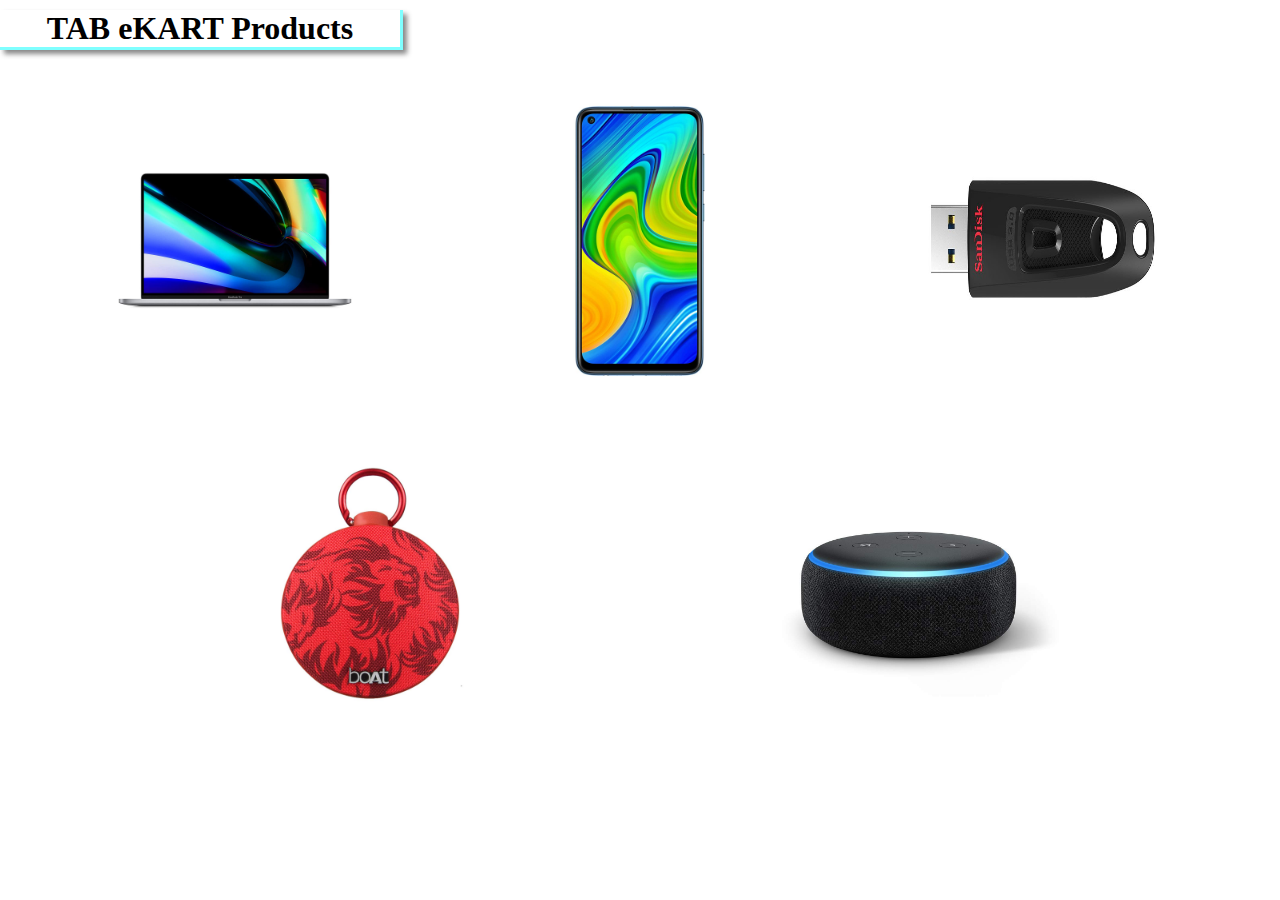
<file: index.html>
<!DOCTYPE html>
<html>

<head>
    <title>TAB eKART Products</title>
    <link rel="stylesheet" type="text/css" href="style.css">
</head>

<body>
    <h1>TAB eKART Products</h1>

    <div class="container">
        <a href="mac.html"><img src="MacBook.jpg" alt="Mac Laptop"></a>
        <a href="redmi.html"><img src=" RedmiNote9.jpg" alt="Redmi Smartphone"></a>
        <a href="sandisk.html"><img src="SanDisk.jpg" alt="SanDisk pendrive"></a>
        <a href="boat.html"><img src="BoatStone.jpg" alt="BoatStone speaker"></a>
        <a href="echodot.html"><img src="AmazonEchoDot.jpg" alt="AmazonEchoDot Smart speaker"></a>
    </div>
</body>

</html>
</file>
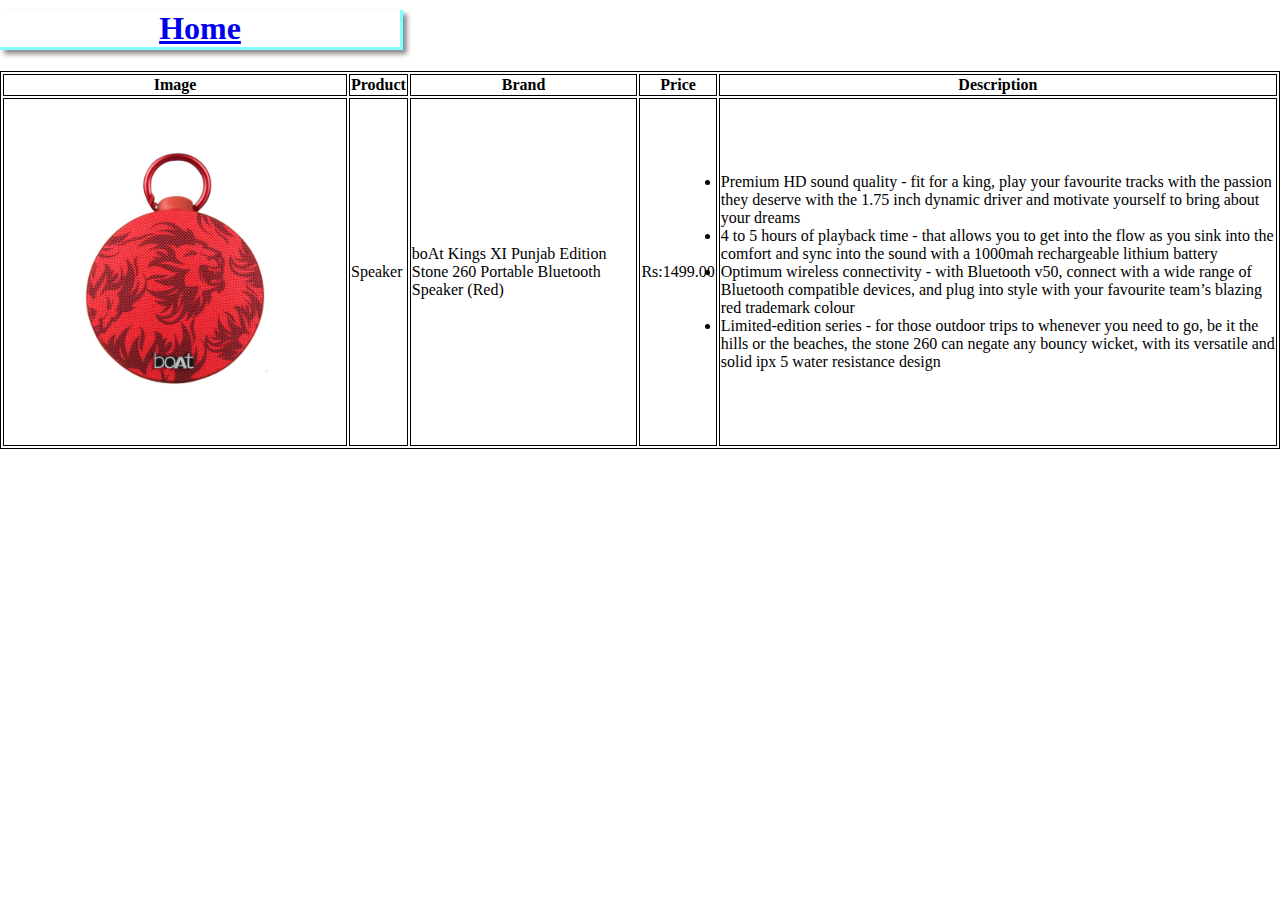
<file: boat.html>
<!DOCTYPE html>
<html lang="en">

<head>
    <meta charset="UTF-8">
    <meta name="viewport" content="width=device-width, initial-scale=1.0">
    <title>Boat Speaker</title>
    <link rel="stylesheet" type="text/css" href="style.css">
    <style>
        table,
        th,
        td {
            border: 1px solid black;
        }
    </style>
</head>

<body>
    <header>
        <h1><a href="index.html">Home</a></h1>
    </header>
    <table>
        <tr>
            <th>Image</th>
            <th>Product</th>
            <th>Brand</th>
            <th>Price</th>
            <th>Description</th>
        </tr>
        <tr>
            <td><img src="BoatStone.jpg" alt="Image not found!" width="300 px" height="300px"></td>
            <td>Speaker</td>
            <td>boAt Kings XI Punjab Edition Stone 260 Portable Bluetooth Speaker (Red)</td>
            <td>Rs:1499.00</td>
            <td>
                <li>Premium HD sound quality - fit for a king, play your favourite tracks with the passion they deserve
                    with the 1.75 inch dynamic driver and motivate yourself to bring about your dreams</li>
                <li>4 to 5 hours of playback time - that allows you to get into the flow as you sink into the comfort
                    and sync into the sound with a 1000mah rechargeable lithium battery</li>
                <li>Optimum wireless connectivity - with Bluetooth v50, connect with a wide range of Bluetooth
                    compatible devices, and plug into style with your favourite team’s blazing red trademark colour</li>
                <li>Limited-edition series - for those outdoor trips to whenever you need to go, be it the hills or the
                    beaches, the stone 260 can negate any bouncy wicket, with its versatile and solid ipx 5 water
                    resistance design</li>
            </td>
        </tr>
    </table>
</body>

</html>
</file>
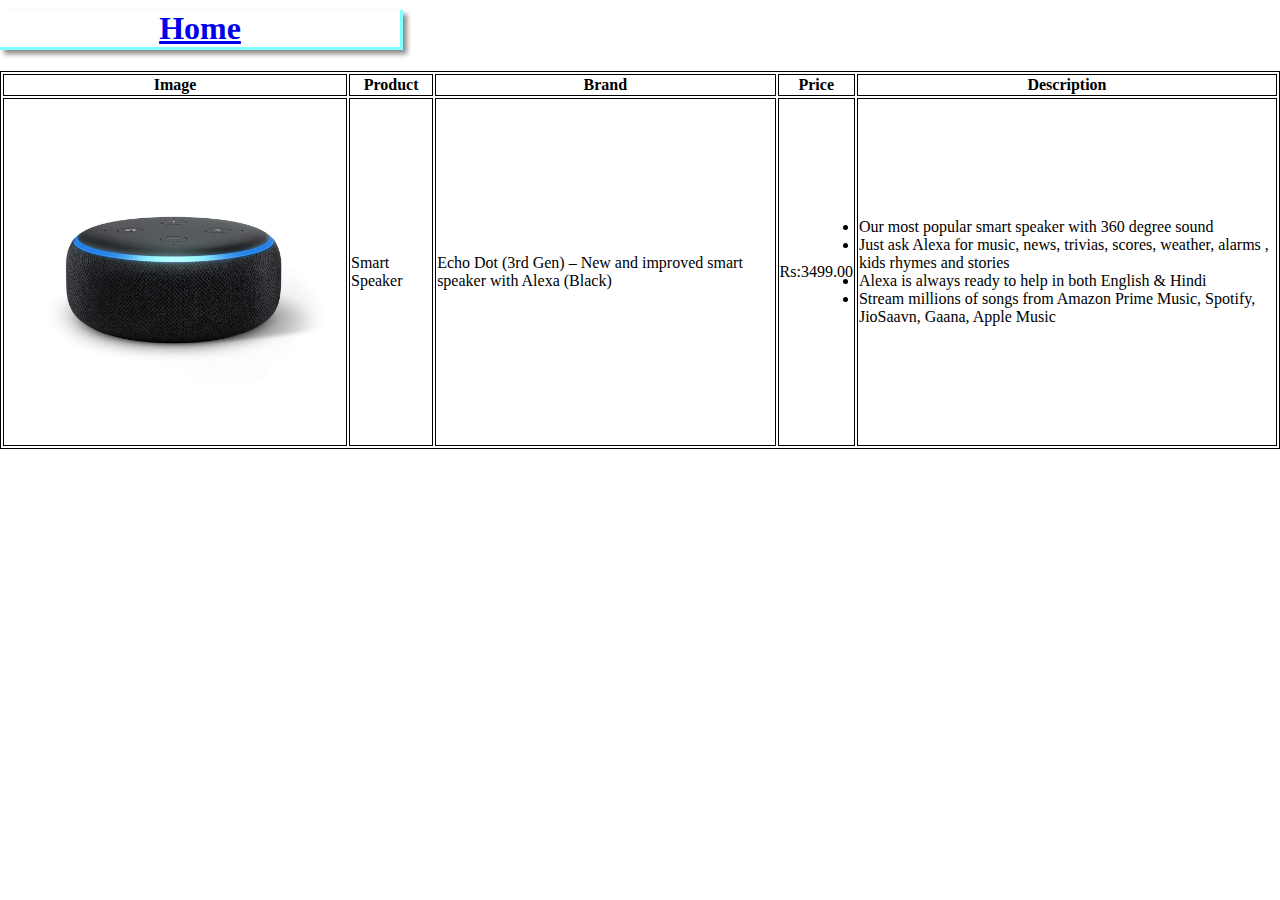
<file: echodot.html>
<!DOCTYPE html>
<html lang="en">

<head>
    <meta charset="UTF-8">
    <meta name="viewport" content="width=device-width, initial-scale=1.0">
    <title>Amazon Echo dot</title>
    <link rel="stylesheet" type="text/css" href="style.css">
    <style>
        table,
        th,
        td {
            border: 1px solid black;
        }
    </style>
</head>

<body>
    <header>
        <h1><a href="index.html">Home</a></h1>
    </header>
    <table>
        <tr>
            <th>Image</th>
            <th>Product</th>
            <th>Brand</th>
            <th>Price</th>
            <th>Description</th>
        </tr>
        <tr>
            <td><img src="AmazonEchoDot.jpg" alt="Image not found!" width="300 px" height="300px"></td>
            <td>Smart Speaker</td>
            <td>Echo Dot (3rd Gen) – New and improved smart speaker with Alexa (Black)</td>
            <td>Rs:3499.00</td>
            <td>
                <li>Our most popular smart speaker with 360 degree sound</li>
                <li>Just ask Alexa for music, news, trivias, scores, weather, alarms , kids rhymes and stories</li>
                <li>Alexa is always ready to help in both English & Hindi</li>
                <li>Stream millions of songs from Amazon Prime Music, Spotify, JioSaavn, Gaana, Apple Music</li>
            </td>
        </tr>
    </table>
</body>

</html>
</file>
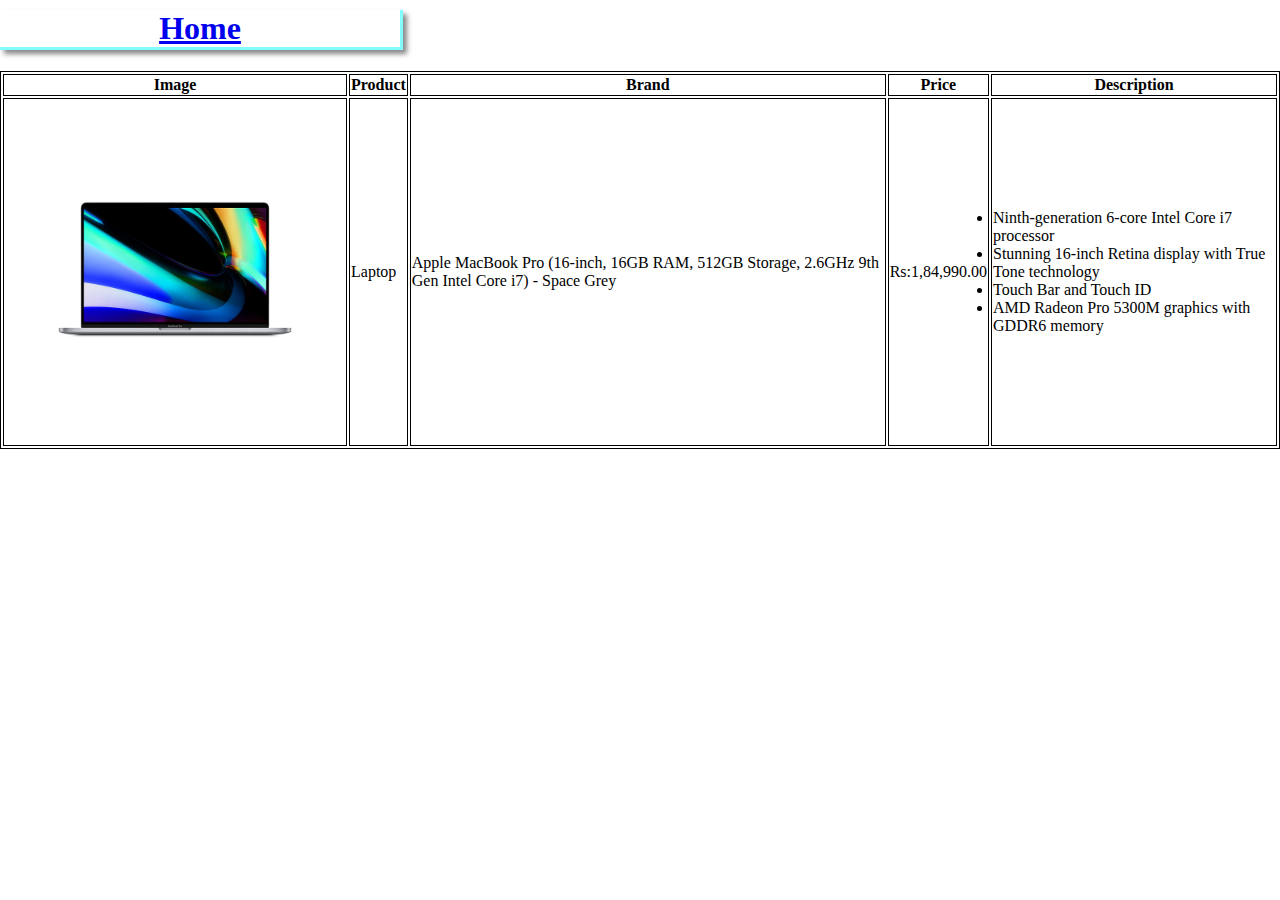
<file: mac.html>
<!DOCTYPE html>
<html lang="en">

<head>
    <meta charset="UTF-8">
    <meta name="viewport" content="width=device-width, initial-scale=1.0">
    <title>Mac Laptop</title>
    <link rel="stylesheet" type="text/css" href="style.css">
    <style>
        table,
        th,
        td {
            border: 1px solid black;
        }
    </style>
</head>

<body>
    <header>
        <h1><a href="index.html">Home</a></h1>
    </header>
    <table>
        <tr>
            <th>Image</th>
            <th>Product</th>
            <th>Brand</th>
            <th>Price</th>
            <th>Description</th>
        </tr>
        <tr>
            <td><img src="MacBook.jpg" alt="Image not found!" width="300 px" height="300px"></td>
            <td>Laptop</td>
            <td>Apple MacBook Pro (16-inch, 16GB RAM, 512GB Storage, 2.6GHz 9th Gen Intel Core i7) - Space Grey</td>
            <td>Rs:1,84,990.00</td>
            <td>
                <li>Ninth-generation 6-core Intel Core i7 processor</li>
                <li>Stunning 16-inch Retina display with True Tone technology</li>
                <li>Touch Bar and Touch ID</li>
                <li>AMD Radeon Pro 5300M graphics with GDDR6 memory</li>
            </td>
        </tr>
    </table>
</body>

</html>
</file>
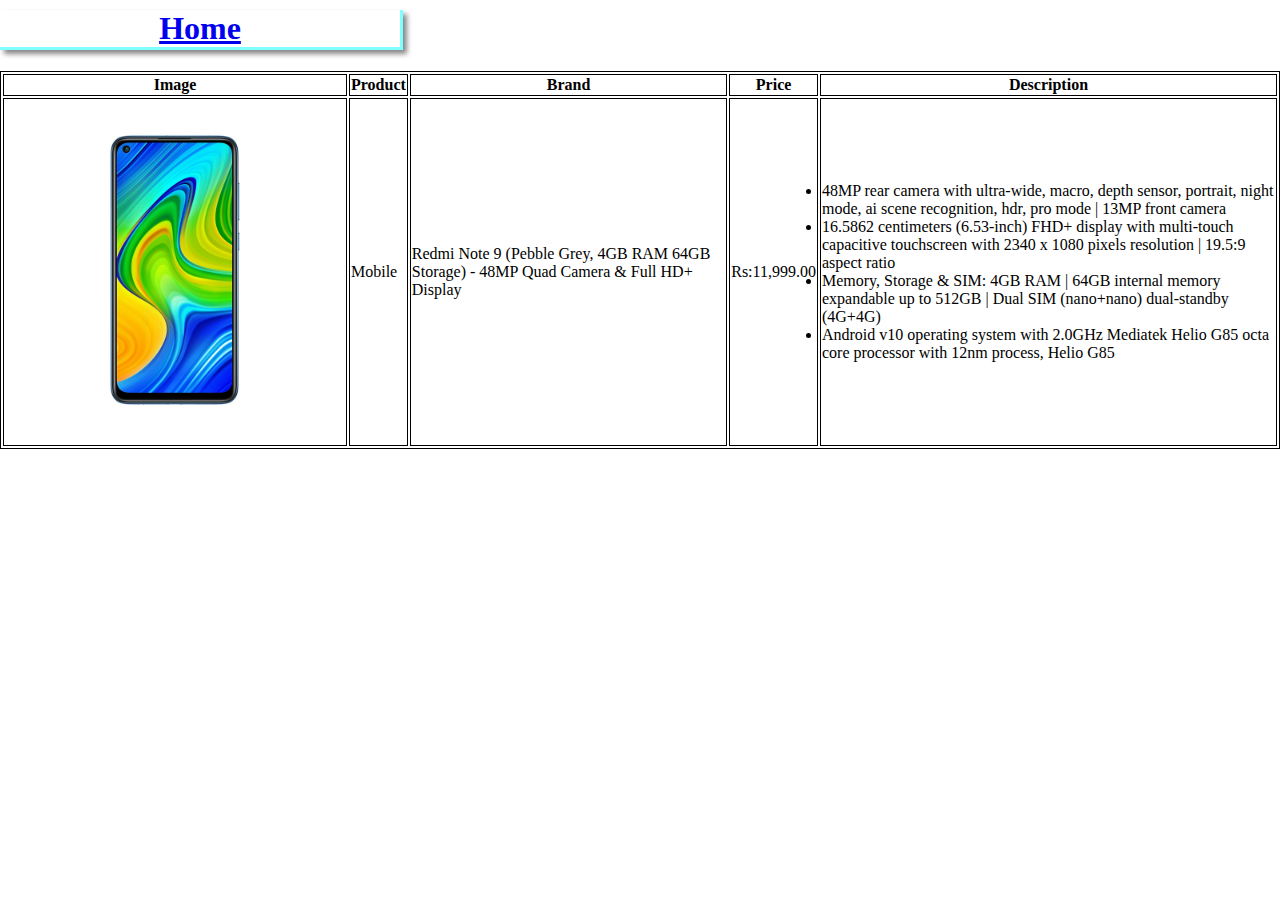
<file: redmi.html>
<!DOCTYPE html>
<html lang="en">

<head>
    <meta charset="UTF-8">
    <meta name="viewport" content="width=device-width, initial-scale=1.0">
    <title>Redmi Note 9</title>
    <link rel="stylesheet" type="text/css" href="style.css">
    <style>
        table,
        th,
        td {
            border: 1px solid black;
        }
    </style>
</head>

<body>
    <header>
        <h1><a href="index.html">Home</a></h1>
    </header>
    <table>
        <tr>
            <th>Image</th>
            <th>Product</th>
            <th>Brand</th>
            <th>Price</th>
            <th>Description</th>
        </tr>
        <tr>
            <td><img src="RedmiNote9.jpg" alt="Image not found!" width="300 px" height="300px"></td>
            <td>Mobile</td>
            <td>Redmi Note 9 (Pebble Grey, 4GB RAM 64GB Storage) - 48MP Quad Camera & Full HD+ Display</td>
            <td>Rs:11,999.00</td>
            <td>
                <li>48MP rear camera with ultra-wide, macro, depth sensor, portrait, night mode, ai scene recognition,
                    hdr, pro mode | 13MP front camera</li>
                <li>16.5862 centimeters (6.53-inch) FHD+ display with multi-touch capacitive touchscreen with 2340 x
                    1080 pixels resolution | 19.5:9 aspect ratio</li>
                <li>Memory, Storage & SIM: 4GB RAM | 64GB internal memory expandable up to 512GB | Dual SIM (nano+nano)
                    dual-standby (4G+4G)</li>
                <li>Android v10 operating system with 2.0GHz Mediatek Helio G85 octa core processor with 12nm process,
                    Helio G85</li>
            </td>
        </tr>
    </table>
</body>

</html>
</file>
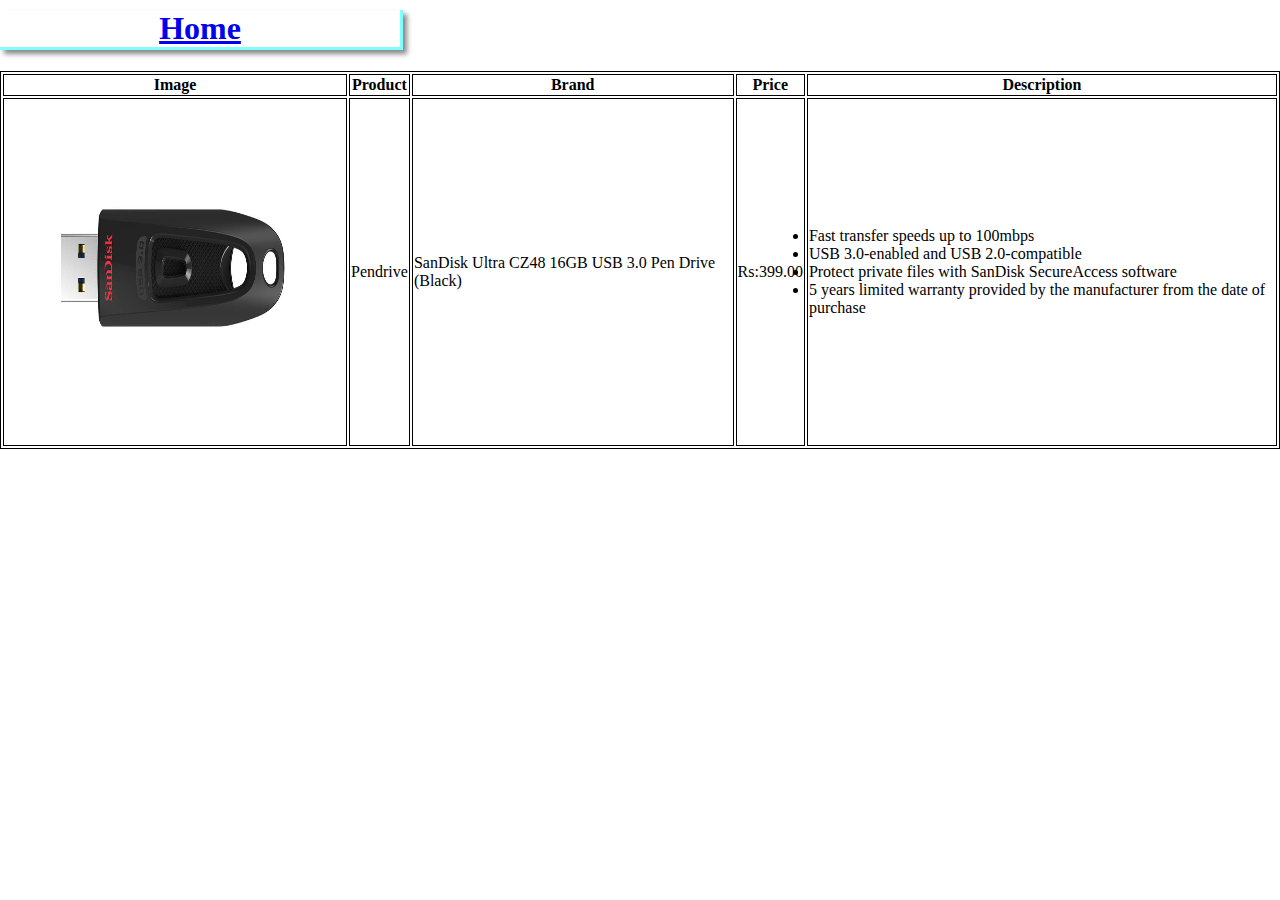
<file: sandisk.html>
<!DOCTYPE html>
<html lang="en">

<head>
    <meta charset="UTF-8">
    <meta name="viewport" content="width=device-width, initial-scale=1.0">
    <title>Snadisk Pendrive</title>
    <link rel="stylesheet" type="text/css" href="style.css">
    <style>
        table,
        th,
        td {
            border: 1px solid black;
        }
    </style>
</head>

<body>
    <header>
        <h1><a href="index.html">Home</a></h1>
    </header>
    <table>
        <tr>
            <th>Image</th>
            <th>Product</th>
            <th>Brand</th>
            <th>Price</th>
            <th>Description</th>
        </tr>
        <tr>
            <td><img src="SanDisk.jpg" alt="Image not found!" width="300 px" height="200px"></td>
            <td>Pendrive</td>
            <td>SanDisk Ultra CZ48 16GB USB 3.0 Pen Drive (Black)</td>
            <td>Rs:399.00</td>
            <td>
                <li>Fast transfer speeds up to 100mbps</li>
                <li>USB 3.0-enabled and USB 2.0-compatible</li>
                <li>Protect private files with SanDisk SecureAccess software</li>
                <li>5 years limited warranty provided by the manufacturer from the date of purchase</li>
            </td>
        </tr>
    </table>
</body>

</html>
</file>
<file: style.css>
body {
    margin: 0px;
}
h1 {
    font-family: "Times New Roman", Times, serif;
    font-size: 2em;
    width: 400px;
    margin-top: 10px;
    border-bottom: 3px solid rgba(0, 255, 255, 0.5);
    border-right: 3px solid rgba(0, 255, 255, 0.5);
    text-align: center;
    /* For New CSS features - Must include prefixes for browsers to support*/
    -moz-box-shadow: 4px 4px 5px #888888;
    -ms-box-shadow: 4px 4px 5px #888888;
    -webkit-box-shadow: 4px 4px 5px #888888;
    -o-box-shadow: 4px 4px 5px #888888;
    box-shadow: 4px 4px 5px #888888;
}

.container {
    display: flex;
    flex-wrap: wrap;
    justify-content: space-evenly;
}

img {
    height: 300px;
    width: 300px;
    margin: 20px;
    transition: all 1s;
}
img:hover{
    transform: scale(1.1);
}
</file>
